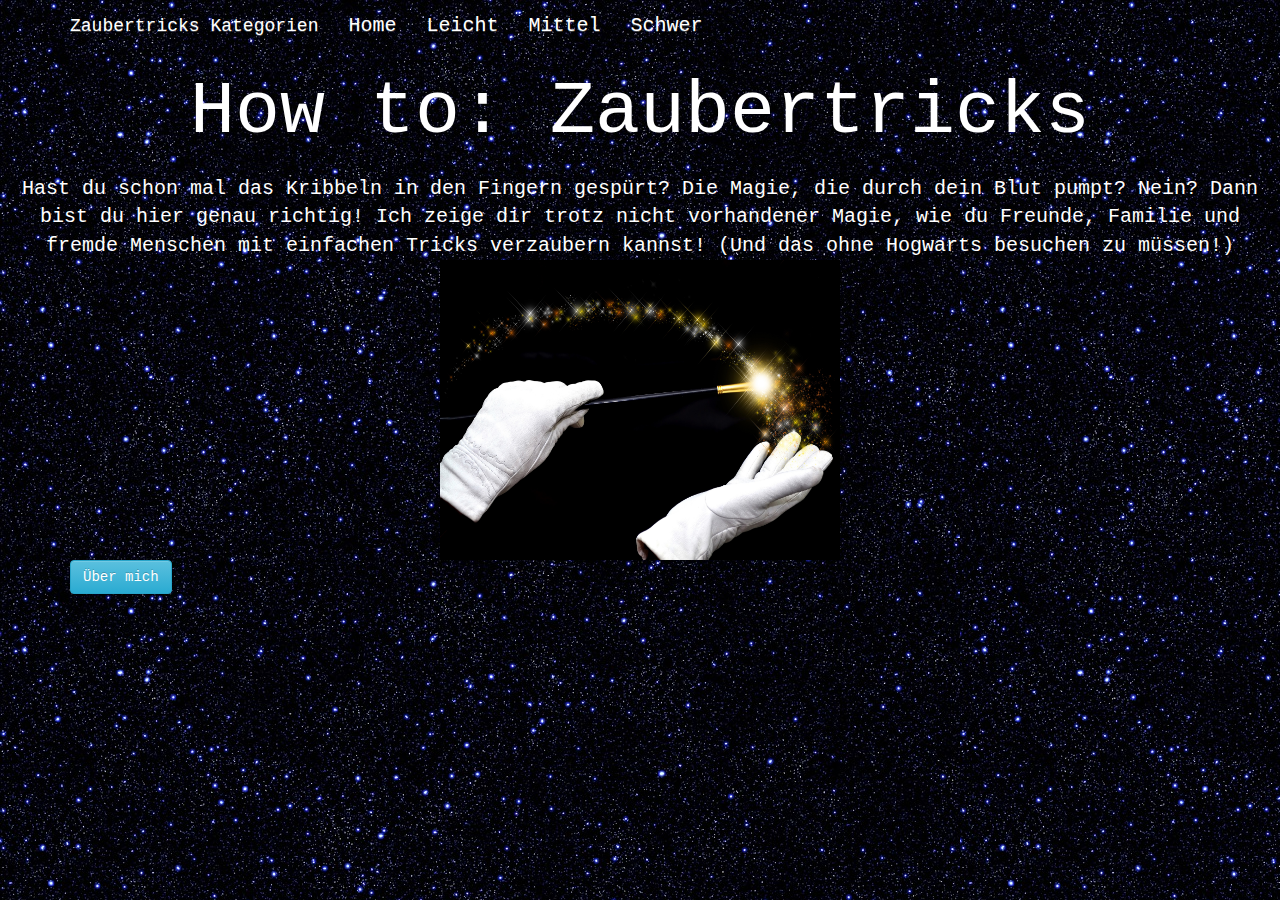
<file: index.html>
<html>
  <head>
    <meta name="viewport" content="width=device-width, initial-scale=1">
    <link rel="stylesheet" href="https://maxcdn.bootstrapcdn.com/bootstrap/3.3.7/css/bootstrap.min.css">
    <script src="https://ajax.googleapis.com/ajax/libs/jquery/3.2.1/jquery.min.js"></script>
    <script src="https://maxcdn.bootstrapcdn.com/bootstrap/3.3.7/js/bootstrap.min.js"></script>


      <title>Zauberschule</title>




      <link href="css/bootstrap.css" rel="stylesheet">
      <link href="css/bootstrap-theme.css" rel="stylesheet">
      <meta name="viewport" content="width=device-width, initial-scale=1.0">
      <script src="https://ajax.googleapis.com/ajax/libs/jquery/3.2.1/jquery.min.js"></script>
      <script src="js/bootstrap.min.js"></script>
      <link rel="stylesheet" type="text/css" href="style.css">
  </head>

<body style="background-image:url(sterne.jpg)">
  <nav class="navbar fixed-top">
  <div class="container">
    <div class="navbar-header">
	<button type="button" class="navbar-toggle" data-toggle="collapse" data-target="#navbar" aria-expanded="false" aria-controls="navbar">
            <span class="sr-only">Toggle navigation</span>
            <span class="icon-bar"></span>
            <span class="icon-bar"></span>
            <span class="icon-bar"></span>
          </button>
      <a class="navbar-brand" href="#">Zaubertricks Kategorien </a>
    </div>
	<div id="navbar" class="collapse navbar-collapse">
	<!-- Eure Webseiten Titles hier -->
		<ul class="nav navbar-nav">
		  <li class="active"><a href="#">Home</a></li>
		  <li><a href="leicht.html"> Leicht</a></li>
		  <li><a href="mittel.html"> Mittel</a></li>
      <li><a href="schwer.html"> Schwer</a></li>
		</ul>
	</div>
  </div>
</nav>
<center><h1>How to: Zaubertricks<h1></center>
<center>Hast du schon mal das Kribbeln in den Fingern gespürt? Die Magie, die durch dein Blut pumpt? Nein? Dann bist du hier genau richtig! Ich zeige dir trotz nicht vorhandener Magie, wie du Freunde, Familie und fremde Menschen mit einfachen Tricks verzaubern kannst! (Und das ohne Hogwarts besuchen zu müssen!)</center>

<div class="magic text-center">
  <img src="magic-wand.jpg">
</div>


     <div class="container">

       <button type="button" class="btn btn-info" data-toggle="collapse" data-target="#demo">Über mich </button>
       <div id="demo" class="collapse">
        
         Luzie (14), greift gerne mal in die (Zauber)Trickkiste!
         <p><a href="https://www.instagram.com/_lu1410_/">Luzie's Instagram!</a></p>


       </div>
     </div>
  </body>
</nav>
</html>
</file>
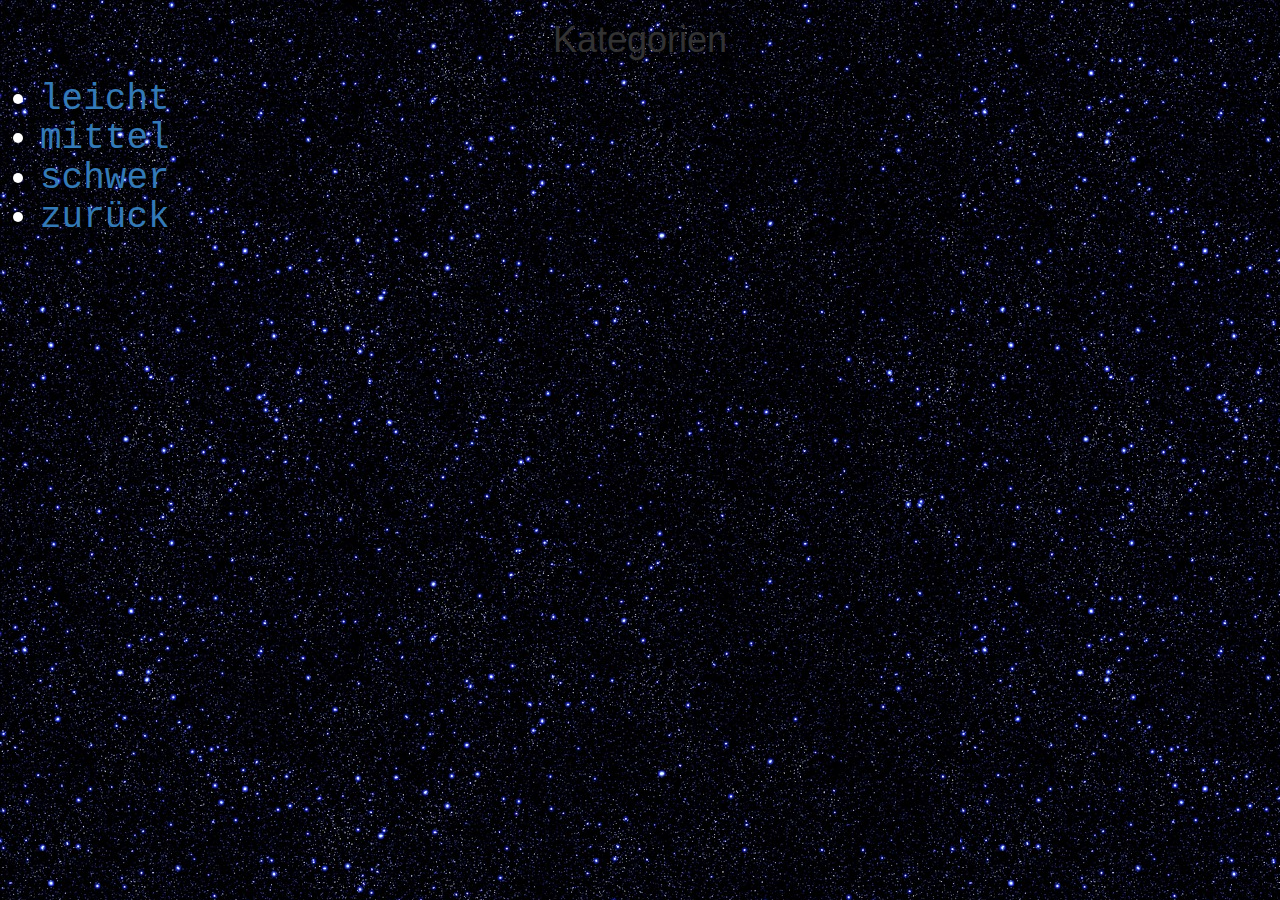
<file: 1unterseite.html>
<html>
  <head>

    <title>Zauberschule</title>
      <link rel="stylesheet" type="text/css" href="style.css">
        <link rel="stylesheet" type="text/css" href="css/bootstrap.css">
  </head>
  <body style="background-image:url(sterne.jpg)">
    <h1><center>Kategorien</center><h1>

    <ul>
      <li><a href="leicht.html">leicht</a></li>
      <li><a href="mittel.html">mittel</li>
      <li><a href="schwer.html">schwer</a></li>
      <li><a href="index.html">zurück</a></li>
    </ul>

  </body>
</html>
</file>
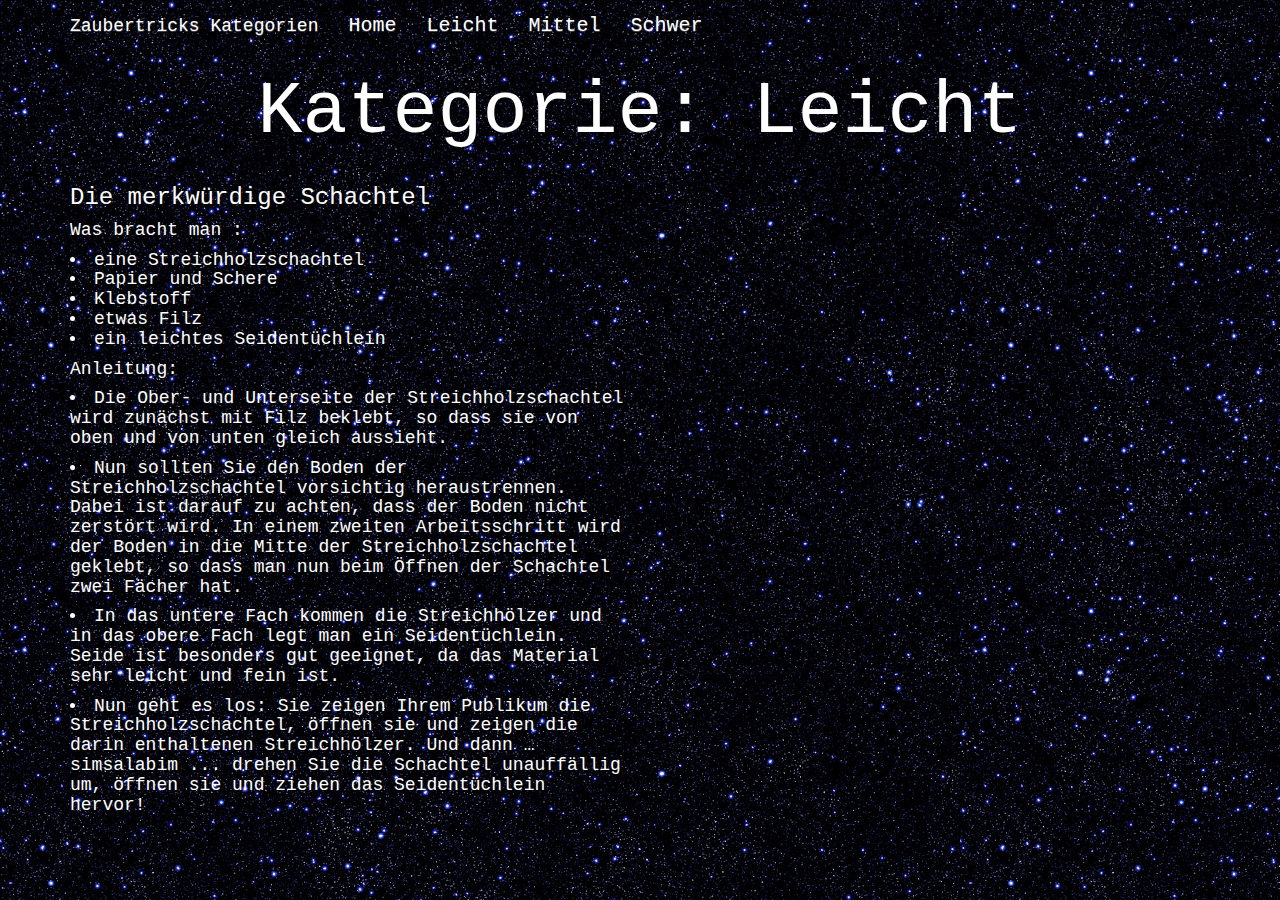
<file: leicht.html>
<html>
  <head>

    <title>Zauberschule</title>
    <link href="css/bootstrap.css" rel="stylesheet">
    <link href="css/bootstrap-theme.css" rel="stylesheet">
    <meta name="viewport" content="width=device-width, initial-scale=1.0">
    <script src="js/bootstrap.min.js"></script>
    <link rel="stylesheet" type="text/css" href="css/bootstrap.css">
    <link rel="stylesheet" type="text/css" href="style.css">

  </head>
  <body style="background-image:url(sterne.jpg)">

    <nav class="navbar fixed-top">
    <div class="container">
      <div class="navbar-header">
  	<button type="button" class="navbar-toggle" data-toggle="collapse" data-target="#navbar" aria-expanded="false" aria-controls="navbar">
              <span class="sr-only">Toggle navigation</span>
              <span class="icon-bar"></span>
              <span class="icon-bar"></span>
              <span class="icon-bar"></span>
            </button>
        <a class="navbar-brand" href="#">Zaubertricks Kategorien </a>
      </div>
  	<div id="navbar" class="collapse navbar-collapse">
  	<!-- Eure Webseiten Titles hier -->
  		<ul class="nav navbar-nav">
  		  <li class="active"><a href="index.html">Home</a></li>
  		  <li><a href="leicht.html"> Leicht</a></li>
  		  <li><a href="mittel.html"> Mittel</a></li>
        <li><a href="schwer.html"> Schwer</a></li>
  		</ul>
  	</div>
    </div>
  </nav>

  <center><h1>Kategorie: Leicht</h1></center>
    <div class="container">
      <div class="row">
        <div class="col-sm-6">

          <h3>Die merkwürdige Schachtel</h3>

          <h4><p>Was bracht man :</p><h4>
          <li>eine Streichholzschachtel</li>
          <li>Papier und Schere</li>
          <li> Klebstoff</li>
          <li>etwas Filz</li>
          <li>ein leichtes Seidentüchlein</li>
          <p></p>
          <p>Anleitung:</p>
          <li>Die Ober- und Unterseite der Streichholzschachtel wird zunächst mit Filz beklebt,
          so dass sie von oben und von unten gleich aussieht.
          </li>

          <p></p>
          <li>Nun sollten Sie den Boden der Streichholzschachtel vorsichtig heraustrennen.
          Dabei ist darauf zu achten, dass der Boden nicht zerstört wird.
          In einem zweiten Arbeitsschritt wird der Boden in die Mitte der Streichholzschachtel geklebt,
          so dass man nun beim Öffnen der Schachtel zwei Fächer hat.
          </li>

          <p></p>
          <li>In das untere Fach kommen die Streichhölzer und in das obere Fach legt man ein Seidentüchlein.
          Seide ist besonders gut geeignet, da das Material sehr leicht und fein ist.
          </li>

          <p></p>
          <li>Nun geht es los: Sie zeigen Ihrem Publikum die Streichholzschachtel,
           öffnen sie und zeigen die darin enthaltenen Streichhölzer. Und dann … simsalabim ...
           drehen Sie die Schachtel unauffällig um, öffnen sie und ziehen das Seidentüchlein hervor!
          </li>
        </div>
        <div class="col-sm-6">

        </div>
      </div>
    </div>
    <body>

  </li>
  </body>
</html>
</file>
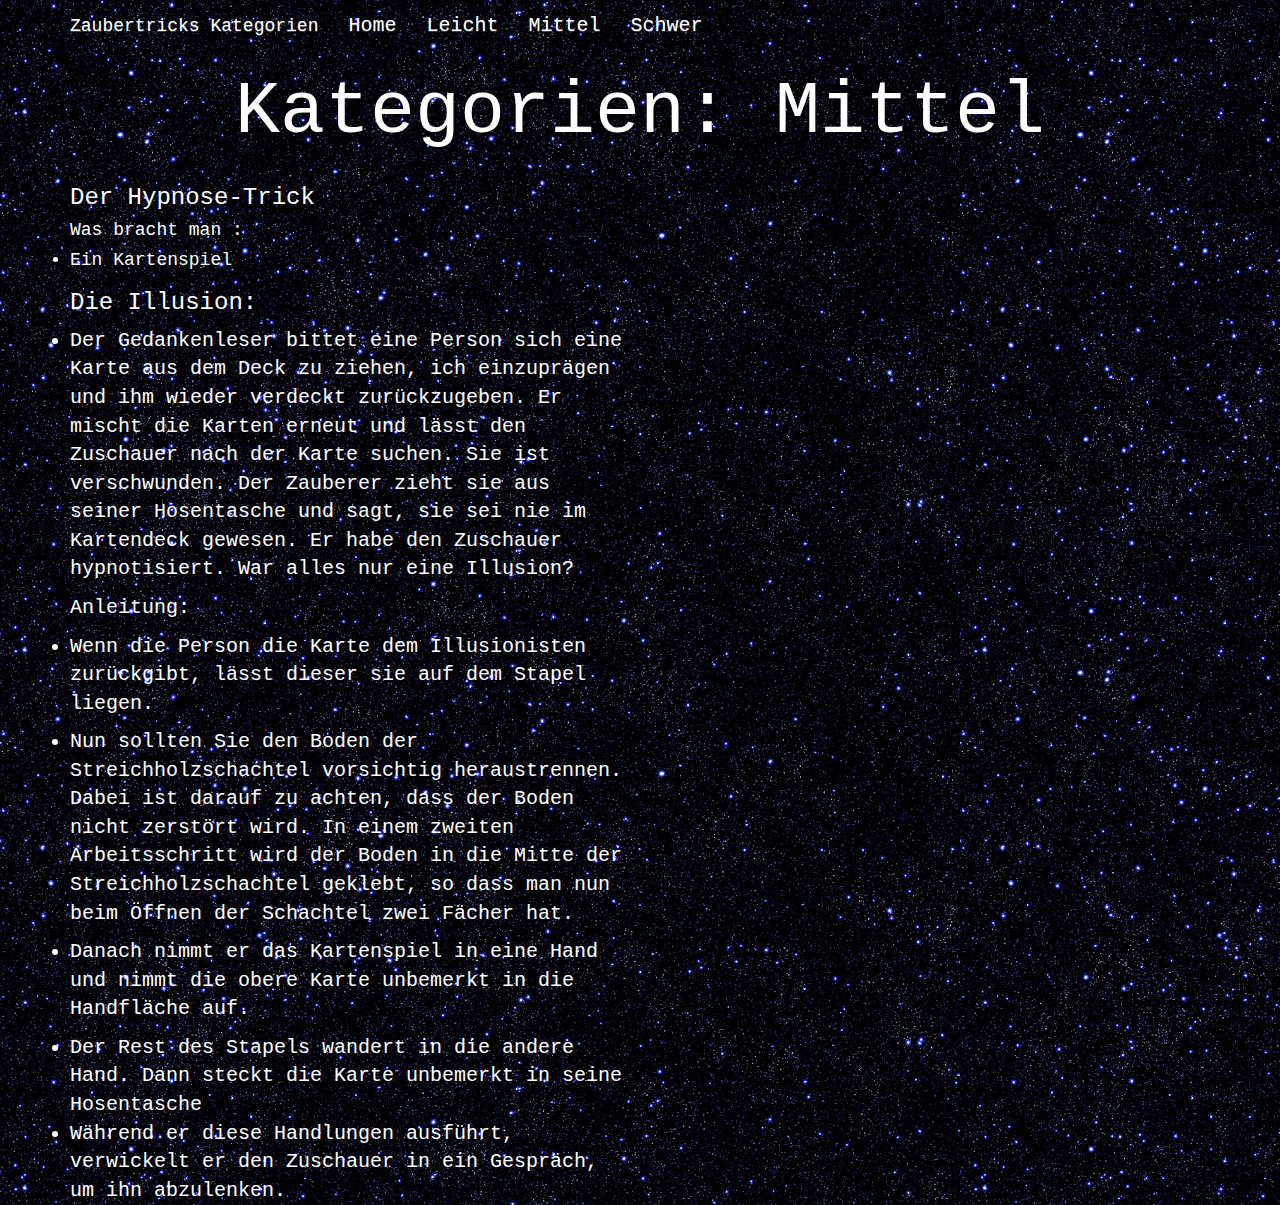
<file: mittel.html>
<!DOCTYPE html>
<html>
  <head>

    <title>Zauberschule</title>


    <link href="css/bootstrap.css" rel="stylesheet">
    <link href="css/bootstrap-theme.css" rel="stylesheet">
    <meta name="viewport" content="width=device-width, initial-scale=1.0">
    <script src="js/bootstrap.min.js"></script>
    <link rel="stylesheet" type="text/css" href="css/bootstrap.css">
    <link rel="stylesheet" type="text/css" href="style.css">

  </head>
  <body style="background-image:url(sterne.jpg)">
    <nav class="navbar fixed-top">
    <div class="container">
      <div class="navbar-header">
  	<button type="button" class="navbar-toggle" data-toggle="collapse" data-target="#navbar" aria-expanded="false" aria-controls="navbar">
              <span class="sr-only">Toggle navigation</span>
              <span class="icon-bar"></span>
              <span class="icon-bar"></span>
              <span class="icon-bar"></span>
            </button>
        <a class="navbar-brand" href="#">Zaubertricks Kategorien </a>
      </div>
  	<div id="navbar" class="collapse navbar-collapse">
  	<!-- Eure Webseiten Titles hier -->
  		<ul class="nav navbar-nav">
  		  <li class="active"><a href="index.html">Home</a></li>
  		  <li><a href="leicht.html"> Leicht</a></li>
  		  <li><a href="mittel.html"> Mittel</a></li>
        <li><a href="schwer.html"> Schwer</a></li>
  		</ul>
  	</div>
    </div>
  </nav>
  <center><h1>Kategorien: Mittel</h1></center>
  <div class="container">
    <div class="row">
      <div class="col-sm-6">


            <h3>Der Hypnose-Trick</h3>
            <h4><p>Was bracht man :</p><h4>
            <li>Ein Kartenspiel</li>
        <p></p>
        <h3>Die Illusion: </h3>
        <li> Der Gedankenleser bittet eine Person sich eine Karte aus dem Deck zu ziehen,
        ich einzuprägen und ihm wieder verdeckt zurückzugeben.
        Er mischt die Karten erneut und lässt den Zuschauer nach der Karte suchen.
        Sie ist verschwunden.
        Der Zauberer zieht sie aus seiner Hosentasche und sagt, sie sei nie im Kartendeck gewesen.
        Er habe den Zuschauer hypnotisiert. War alles nur eine Illusion?
        </li>
        <p></p>
            <p></p>
            <p>Anleitung:</p>
            <li>
              Wenn die Person die Karte dem Illusionisten zurückgibt,
             lässt dieser sie auf dem Stapel liegen.
            </li>

            <p></p>
            <li>Nun sollten Sie den Boden der Streichholzschachtel vorsichtig heraustrennen.
            Dabei ist darauf zu achten, dass der Boden nicht zerstört wird.
            In einem zweiten Arbeitsschritt wird der Boden in die Mitte der Streichholzschachtel geklebt,
            so dass man nun beim Öffnen der Schachtel zwei Fächer hat.
            </li>

            <p></p>
            <li>Danach nimmt er das Kartenspiel in eine Hand und nimmt die obere Karte unbemerkt in die Handfläche auf.
            </li>

            <p></p>
            <li>Der Rest des Stapels wandert in die andere Hand. Dann steckt die Karte unbemerkt in seine Hosentasche
            </li>
            <li>Während er diese Handlungen ausführt, verwickelt er den Zuschauer in ein Gespräch, um ihn abzulenken.</li>
          </div>
          <div class="col-sm-6">

          </div>
        </div>
        </div>


      <link rel="stylesheet" type="text/css" href="css/bootstrap.css">
<link rel="stylesheet" type="text/css" href="style.css">

  </head>
  <body style="background-image:url(sterne.jpg)">

  </body>
</html>
</file>
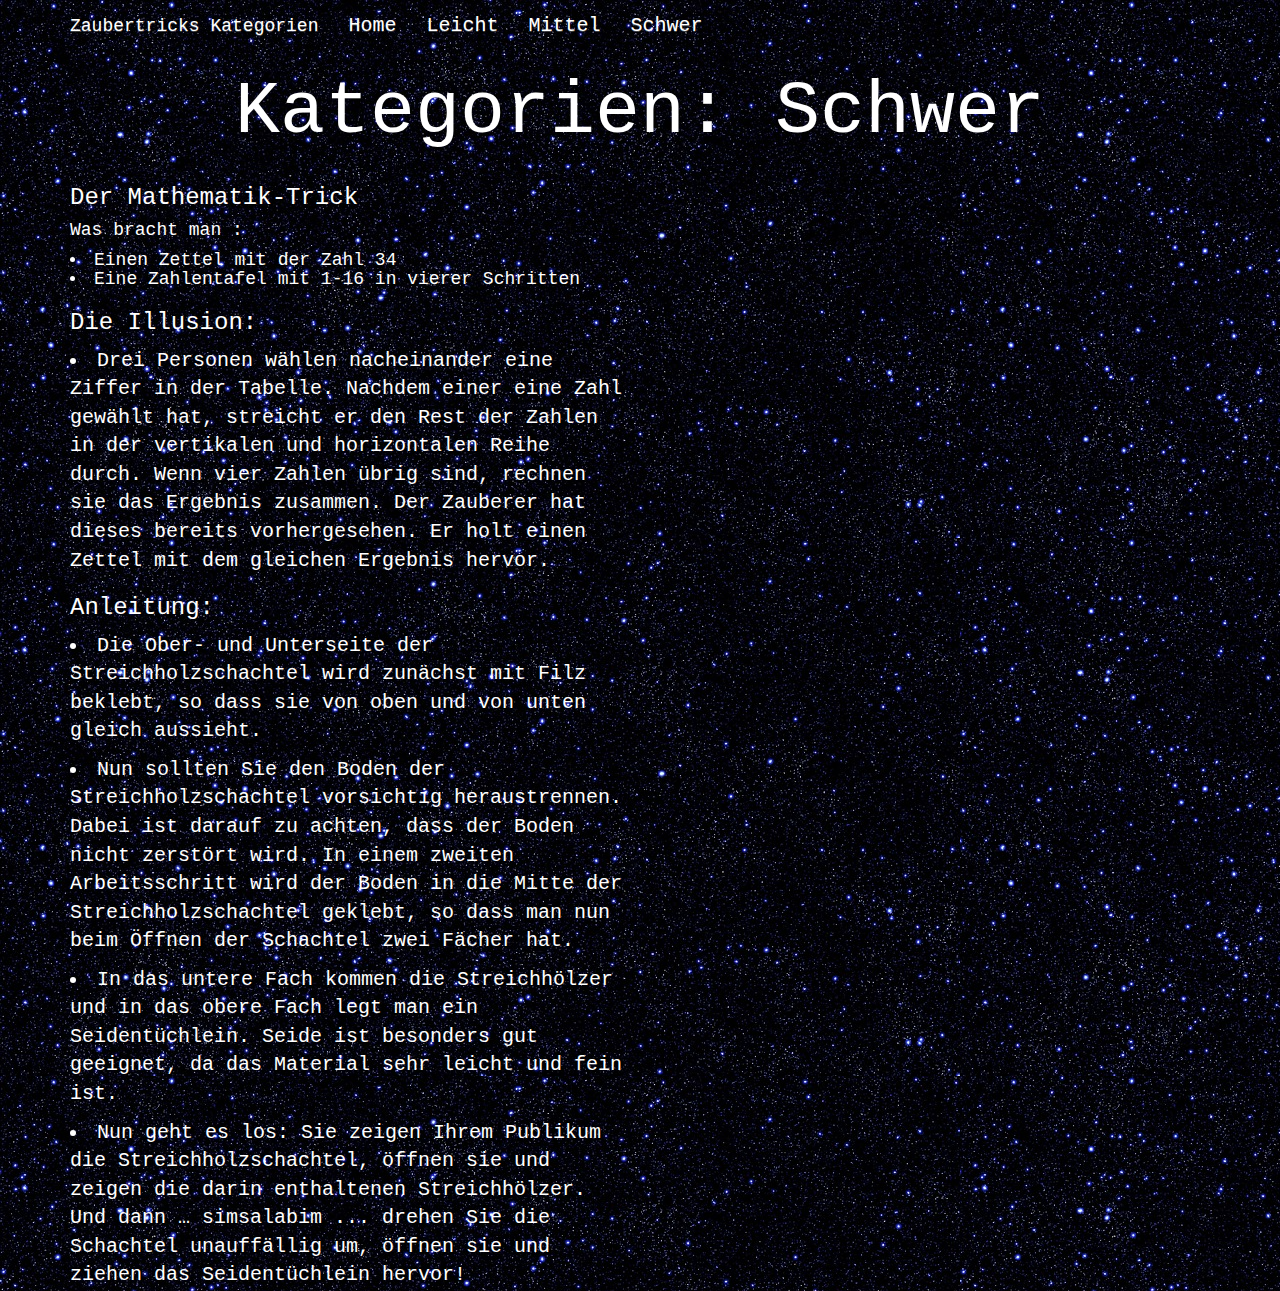
<file: schwer.html>
<html>
  <head>

    <title>Zauberschule</title>

    <link href="css/bootstrap.css" rel="stylesheet">
    <link href="css/bootstrap-theme.css" rel="stylesheet">
    <meta name="viewport" content="width=device-width, initial-scale=1.0">
    <script src="js/bootstrap.min.js"></script>
    <link rel="stylesheet" type="text/css" href="css/bootstrap.css">
    <link rel="stylesheet" type="text/css" href="style.css">
  </head>
  <body style="background-image:url(sterne.jpg)">
    <nav class="navbar fixed-top">
    <div class="container">
      <div class="navbar-header">
  	<button type="button" class="navbar-toggle" data-toggle="collapse" data-target="#navbar" aria-expanded="false" aria-controls="navbar">
              <span class="sr-only">Toggle navigation</span>
              <span class="icon-bar"></span>
              <span class="icon-bar"></span>
              <span class="icon-bar"></span>
            </button>
        <a class="navbar-brand" href="#">Zaubertricks Kategorien </a>
      </div>
  	<div id="navbar" class="collapse navbar-collapse">
  	<!-- Eure Webseiten Titles hier -->
  		<ul class="nav navbar-nav">
  		  <li class="active"><a href="index.html">Home</a></li>
  		  <li><a href="leicht.html"> Leicht</a></li>
  		  <li><a href="mittel.html"> Mittel</a></li>
        <li><a href="schwer.html"> Schwer</a></li>
  		</ul>
  	</div>
    </div>
  </nav>
  <center><h1>Kategorien: Schwer</h1></center>
  <div class="container">
    <div class="row">
      <div class="col-sm-6">
        <h3>Der Mathematik-Trick</h3>
      <h4><p>Was bracht man :</p><h4>
      <li> Einen Zettel mit der Zahl 34</li>
    <li>Eine Zahlentafel mit 1-16 in vierer Schritten</li>

        <p></p>
        <h3>Die Illusion: </h3>
        <li>Drei Personen wählen nacheinander eine Ziffer in der Tabelle.
        Nachdem einer eine Zahl gewählt hat,
        streicht er den Rest der Zahlen in der vertikalen und horizontalen Reihe durch.
        Wenn vier Zahlen übrig sind, rechnen sie das Ergebnis zusammen.
        Der Zauberer hat dieses bereits vorhergesehen.
        Er holt einen Zettel mit dem gleichen Ergebnis hervor.
        </li>
        <p></p>
        <h3>Anleitung:</h3>
        <li>Die Ober- und Unterseite der Streichholzschachtel wird zunächst mit Filz beklebt,
        so dass sie von oben und von unten gleich aussieht.
        </li>

        <p></p>
        <li>Nun sollten Sie den Boden der Streichholzschachtel vorsichtig heraustrennen.
        Dabei ist darauf zu achten, dass der Boden nicht zerstört wird.
        In einem zweiten Arbeitsschritt wird der Boden in die Mitte der Streichholzschachtel geklebt,
        so dass man nun beim Öffnen der Schachtel zwei Fächer hat.
        </li>

        <p></p>
        <li>In das untere Fach kommen die Streichhölzer und in das obere Fach legt man ein Seidentüchlein.
        Seide ist besonders gut geeignet, da das Material sehr leicht und fein ist.
        </li>

        <p></p>
        <li>Nun geht es los: Sie zeigen Ihrem Publikum die Streichholzschachtel,
         öffnen sie und zeigen die darin enthaltenen Streichhölzer. Und dann … simsalabim ...
         drehen Sie die Schachtel unauffällig um, öffnen sie und ziehen das Seidentüchlein hervor!
        </li>
        <div class="col-sm-6">

        </div>
      </div>
      </div>


        <link rel="stylesheet" type="text/css" href="css/bootstrap.css">
  <link rel="stylesheet" type="text/css" href="style.css">

  </head>
  <body style="background-image:url(sterne.jpg)">

  </body>
</html>
</file>
<file: style.css>
h1
   {
   font-size: 75px;
   color: white;
   font-family: Courier;
   }
ul
  {
   color: white;
   font-family: Courier;
  }
a
  {
   color: white;
   font-family: Courier;
  }
a:visited
{
 color: white;
 font-family: Courier;
}
a:hover
{
 color: white;
 font-family: Courier;
}

body {
  color: white;
  font-family: Courier;
  font-size: 20px;

}

.magic img{
  width: 400px;
  height: 300px;

}

#demo a {
  color: blue;
}
</file>
